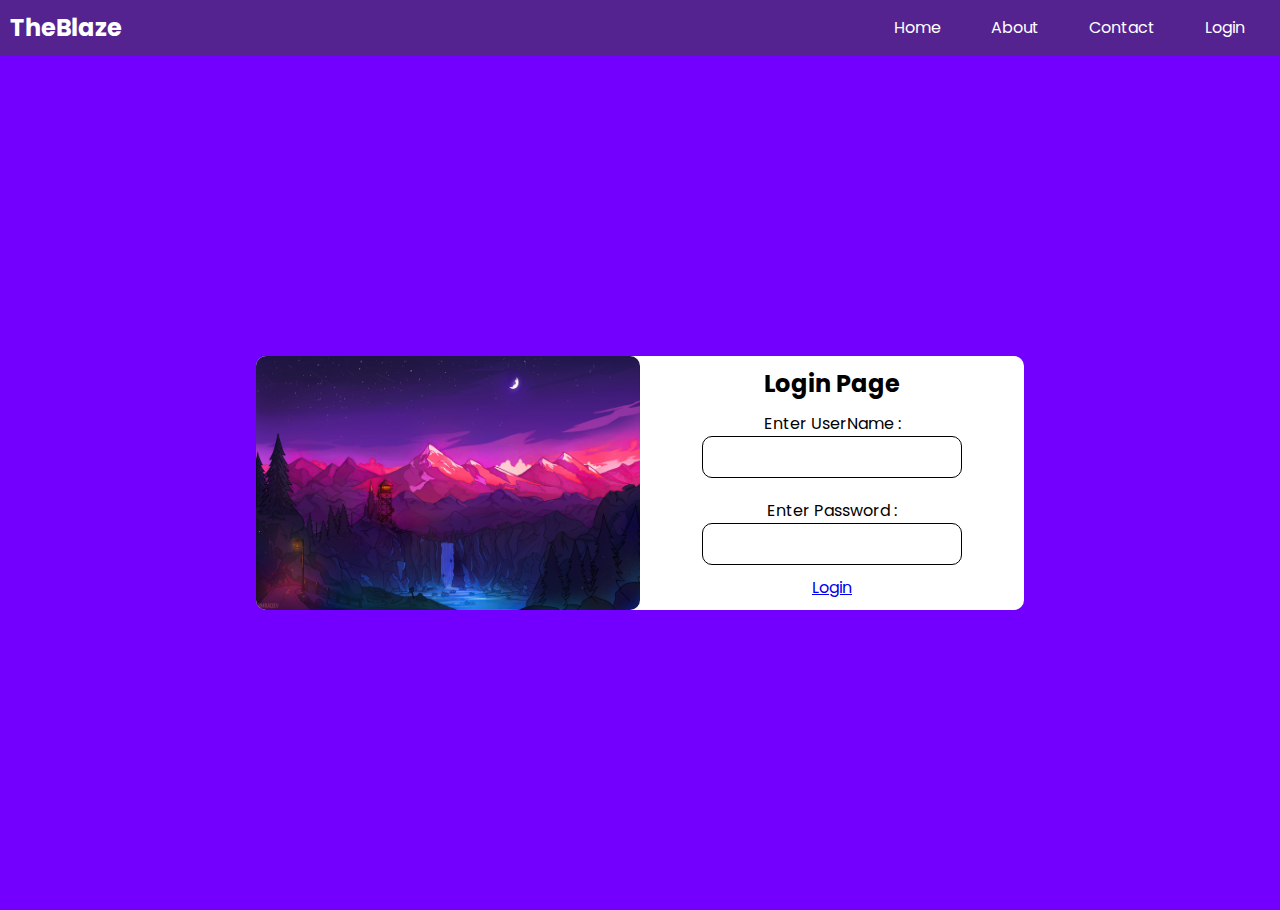
<file: login.html>
<!DOCTYPE html>
<html lang="en">
<head>
    <meta charset="UTF-8">
    <meta name="viewport" content="width=device-width, initial-scale=1.0">
    <title>Login</title>
    <link rel="stylesheet" href="style.css">
</head>
<body>
    <header>
        <nav>
            <i class="ri-menu-line"></i>
            <div class="brand-logo">
                <h2>TheBlaze</h2>
            </div>
            <div class="nav-lists">
                <ul>
                    <li><a href="/index.html">Home</a></li>
                    <li><a href="#">About</a></li>
                    <li><a href="#">Contact</a></li>
                    <li><a href="/login.html">Login</a></li>
                </ul>
            </div>
        </nav>
    </header>
    <main>
        <section class="login-sec">
            <div class="login-container">
                <img src="bgimg.jpg" alt="login">
                <div class="login-form">
                    <h2>Login Page</h2>
                    <div>
                        <label for="">Enter UserName : </label>
                        <input type="text" name="user-name" id="user-name">
                    </div>
                    <div>
                        <label for="">Enter Password : </label>
                        <input type="text" name="user-name" id="user-name">
                    </div>
                    <a href="#">Login</a>
                </div>
            </div>
        </section>
    </main>
    <script src="main.js"></script>
</body>
</html>
</file>
<file: style.css>
@import url('https://fonts.googleapis.com/css2?family=Bebas+Neue&family=Kanit&family=Poppins&family=Satisfy&display=swap');
*{
    margin: 0;
    padding: 0;
    box-sizing: border-box;
    font-family: 'Poppins', sans-serif;
}
header{
    background-color: rgb(84, 35, 144);
    color: white;
    position: sticky;
    top: 0;
}
main{
    background-color: #f1f1f1;
}
nav{
    display: flex;
    justify-content: space-between;
    align-items: center;
    padding: 10px;
}
.nav-lists ul{
    display: flex;
    list-style: none;
}
.nav-lists ul li{
    padding: 0 10px;
}
.nav-lists ul li a{
    text-decoration: none;
    color: white;
    padding: 10px 15px;
    transition: .5s ease-in;
}
.nav-lists ul li a:hover{
    background-color: white;
    color: rgb(84, 35, 144);
}
.ri-menu-line{
    display: none;
    font-size: 2rem;
    position: absolute;
    top: 10px;
    right: 10px;
}
.page-welcome{
    width: 95%;
    border-radius: 10px;
    margin: 10px auto;
    background: url('bgimg.jpg');
    background-position: center;
    background-size: cover;
    color: white;
}
.page-welcome div{
    display: flex;
    flex-direction: column;
    width: 80%;
    margin: 10px auto;
    text-align: center;
}
.page-welcome div a{
    display: block;
    text-decoration: none;
    background-color: white;
    color: rgb(84, 35, 144);
    width: 10%;
    padding: 5px;
    border-radius: 10px;
    margin: 10px auto;
    text-align: center;
}
.login-sec{
    width: 100vw;
    height: 95vh;
    display: flex;
    align-items: center;
    justify-content: center;
    background-color: rgb(115, 0, 255);
}
.login-container{
    display: flex;
    width: 60%;
    background-color: white;
    border-radius: 10px;
}
.login-container img{
    width: 50%;
    border-radius: 10px;
}
.login-form{
    width: 50%;
    padding: 10px;
    display: flex;
    flex-direction: column;
    justify-content: space-around;
    align-items: center;
}
.login-form div{
    display: flex;
    align-items: center;
    flex-direction: column;
    margin: 10px 0;
}
.login-form div input{
    border: .5px solid black;
    padding: 10px 15px;
    border-radius: 10px;
    width: 90%;
}
.login{
    display: block;
    text-decoration: none;
    color: white;
    background-color: rgb(115, 0, 255);
    padding: 5px 10px;
    border-radius: 10px;
}
signup{
    display: inline;
}
.about-section{
    display: flex;
    align-items: center;
    justify-content: center;
    background-color: rgb(115, 0, 255);
    width: 100vw;
    height: 93vh;
}
.about-column{
    display: flex;
    flex-direction: column;
    width: 30%;
    background-color: white;
    border-radius: 10px;
    align-items: center;
}
.about-column h3{
    background-color: rgb(84, 35, 144);
    color: white;
    text-align: center;
    padding: 10px 0;
    border-radius: 10px;
    width: 100%;
}
.about-column img{
    width: 40%;
    border-radius: 50%;
}
.about-list,.skills-list{
    list-style: none;
}
.about-list li{
    margin: 10px 0;
}
.about-column details{
    margin: 0 0 10px 0;
}
.skills-list li{
    margin: 10px 0;
}
.about-column a{
    text-decoration: none;
    color: white;
    background-color: rgb(115, 0, 255);
    padding: 10px 15px;
    border-radius: 10px;
    margin: 10px 0;
}
.about-column img{
    margin: 10px 0;
}
.our-services{
    width: 95%;
    display: flex;
    flex-direction: column;
    margin: 10px auto;
    background-color: #f1f1f1;
}
.service-row{
    display: flex;
    justify-content: space-around;
}
.service-container{
    border-radius: 10px;
    padding: 10px;
    background-color: white;
    width: 45%;
    box-shadow: 10px 10px 5px #cdcdcd;
}
.service-container h3{
    margin: 10px 0;
}
.service-container P{
    padding: 0 10px;
    margin: 10px 0;
}
.service-container div{
    display: flex;
    background-color: rgb(84, 35, 144);
    color: white;
    align-items: center;
    justify-content: center;
    padding: 30px 0;
    border-radius: 10px;
}
.service-container div i{
    font-size: 100px;
}
.service-container a{
    display: block;
    width: 95%;
    background-color: rgb(84, 35, 144);
    padding: 10px 0;
    color: white;
    margin: 10px auto;
    border-radius: 5px;
    text-decoration: none;
    text-align: center;
    transition: .6s;
}
.service-container a:hover{
    background-color: rgb(115, 0, 255);
}
footer,footer ul{
    background-color: rgb(84, 35, 144);
    color: white;
    padding: 10px 0;
    list-style: none;
}
footer{
    padding: 10px;
}
.footer-upper{
    display: flex;
    width: 100%;
}
.footer-upper-left{
    width: 40%;
}
.logo-text{
    font-family: 'Satisfy', cursive;
}
.footer-upper-right{
    width: 60%;
    display: flex;
    align-items: center;
    justify-content: center;
}
.footer-pages{
    width: 100%;
    display: flex;
    justify-content: space-between;
    padding: 0 50px;
}
.news-letter{
    display: flex;
    flex-direction: column;
}
.news-letter div{
    display: flex;
    align-items: center;
    justify-content: space-evenly;
}
.news-letter div a{
    text-decoration: none;
    display: block;
    color: rgb(115, 0, 255);
    background-color: #ffffff;
    padding: 8px 15px;
    border-radius: 5px;
}
.news-letter input{
    width: 70%;
    display: block;
    padding: 10px;
    border: none;
    border-radius: 5px;
}
.news-letter h3,.news-letter p,.news-letter div{
    margin: 10px 0;
}
.footer-bottom p{
    margin: 10px 0;
}
.quote-section{
    width: 95%;
    margin: 10px auto;
    border-radius: 10px;
    background-color: rgb(84, 35, 144);
    color: white;
    display: flex;
    flex-direction: column;
    padding: 10px;
}
.quote-container{
    text-align: center;
}
.quote-container h4{
    margin: 10px 0;
}
.time-container{
    text-align: right;
}
@media (max-width:500px){
    nav{
        flex-direction: column;
        align-items: unset;
    }
    .nav-lists ul{
        width: 100%;
        flex-direction: column;
    }
    .nav-lists ul li{
        width: 100%;
        padding: 10px 0;
    }
    .nav-lists ul li a{
        display: block;
        width: 100%;
        text-align: center;
    }
    .ri-menu-line{
        display: block;
    }
    .nav-lists{
        display: none;
    }
    .nav-lists.show{
        display: flex;
    }
    .page-welcome div a{
        width: 90%;
    }
    .login-container{
        flex-direction: column;
        width: 80%;
    }
    .login-container img{
        width: 100%;
    }
    .login-form{
        width: 100%;
    }
    .login-form div{
        width: 100%;
    }
    .about-column{
        width: 90%;
    }
    .service-row{
        flex-direction: column;
        align-items: center;
    }
    .service-container{
        width: 95%;
        margin: 10px 0;
    }
    .footer-upper{
        flex-direction: column;
    }
    .footer-upper-left{
        width: 100%;
    }
    .footer-upper-right{
        width: 90%;
        margin: 10px auto;
    }
}
</file>
